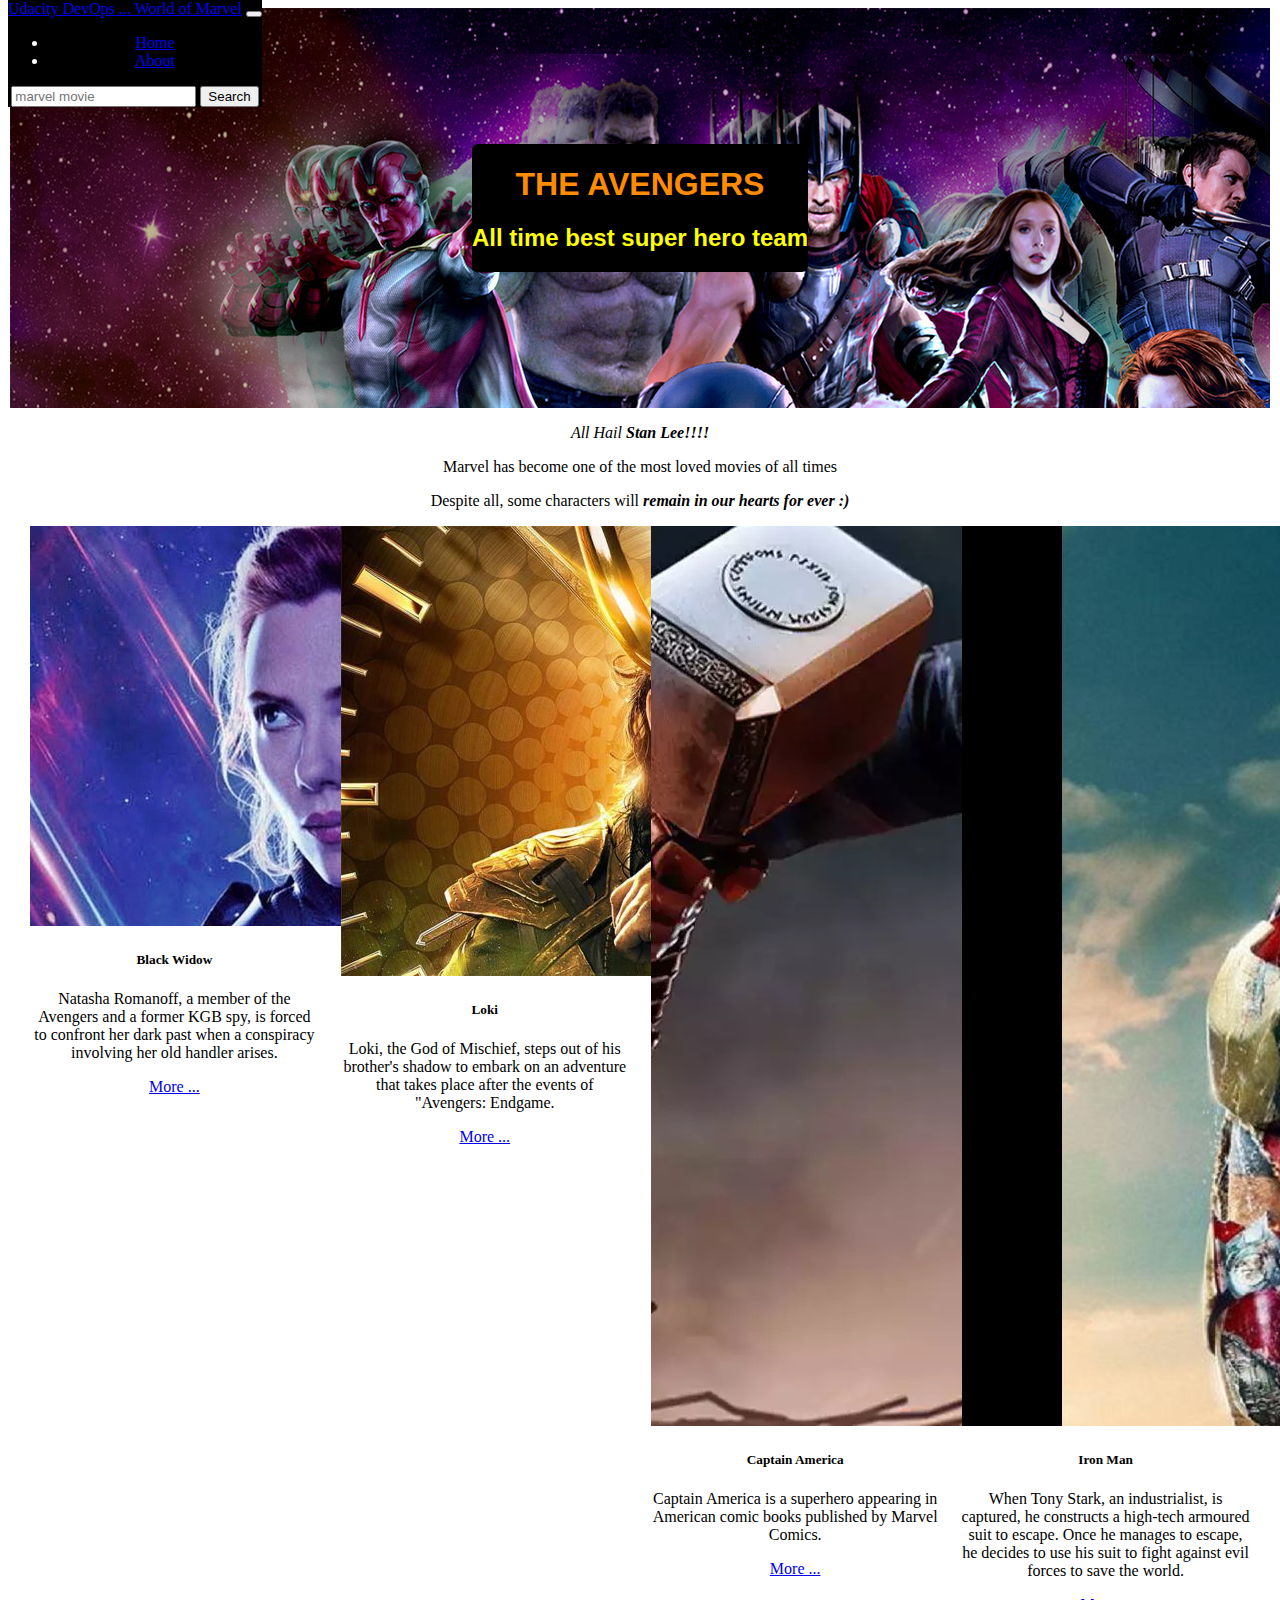
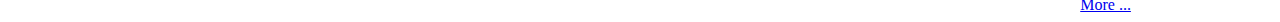
<file: marietta-static-website/index.html>
<!DOCTYPE html>
<html>
    <head>
        <meta charset="utf-8">
        <meta name="viewport" content="width=device-width, initial-scale=1" />
        <title>DevOps Journey</title>
        <link href="https://cdn.jsdelivr.net/npm/bootstrap@5.0.2/dist/css/bootstrap.min.css" rel="stylesheet" integrity="sha384-EVSTQN3/azprG1Anm3QDgpJLIm9Nao0Yz1ztcQTwFspd3yD65VohhpuuCOmLASjC" crossorigin="anonymous">
        <link href="assets/css/index.css" rel="stylesheet" type="text/css"/>
    </head>
    <body style="text-align: center;">

      <nav class="navbar navbar-expand-lg navbar-light bg-default">
        <div class="container-fluid nav-header">
          <a class="navbar-brand text-info" href="#">Udacity DevOps ... World of Marvel</a>
          <button class="navbar-toggler" type="button" data-bs-toggle="collapse" data-bs-target="#navbarSupportedContent" aria-controls="navbarSupportedContent" aria-expanded="false" aria-label="Toggle navigation">
            <span class="navbar-toggler-icon"></span>
          </button>
          <div class="collapse navbar-collapse" id="navbarSupportedContent">
            <ul class="navbar-nav me-auto mb-2 mb-lg-0">
              <li class="nav-item">
                <a class="nav-link active" aria-current="page" href="#">Home</a>
              </li>
              <li class="nav-item">
                <a class="nav-link" href="#">About</a>
              </li>
            </ul>
            <form class="d-flex">
              <input class="form-control me-2" type="search" placeholder="marvel movie" aria-label="Search">
              <button class="btn btn-outline-success" type="submit">Search</button>
            </form>
          </div>
        </div>
      </nav>
        
      <div id="marvel">
          <div id="marvel-template">
          <h1 id="marvel-title">THE AVENGERS</h1>
          <h2 id="marvel-description">All time best super hero team</h2>
          </div>
      </div>
      <div>
        <p><em>All Hail <strong>Stan Lee!!!!</strong></em></em></p>
        <p>Marvel has become one of the most loved movies of all times</p>
        <p>Despite all, some characters will <em><strong>remain in our hearts for ever :)</strong></em></p>

      </div>
      <div id="marvel-characters">
        <div class="card" style="width: 18rem;">
          <img src="images/blackwidow.jpg" class="card-img-top" alt="...">
          <div class="card-body">
            <h5 class="card-title">Black Widow</h5>
            <p class="card-text">Natasha Romanoff, a member of the Avengers and a former KGB spy, 
              is forced to confront her dark past when a conspiracy involving her old handler arises.
            </p>
            <a href="#" class="btn btn-primary">More ...</a>
          </div>
        </div>
        <div class="card" style="width: 18rem;">
          <img src="images/loki.jpg" class="card-img-top" alt="...">
          <div class="card-body">
            <h5 class="card-title">Loki</h5>
            <p class="card-text">Loki, the God of Mischief, steps out of his brother's shadow to embark 
              on an adventure that takes place after the events of "Avengers: Endgame.
            </p>
            <a href="#" class="btn btn-primary">More ...</a>
          </div>
        </div>
        <div class="card" style="width: 18rem;">
          <img src="images/captain-america.webp" class="card-img-top" alt="...">
          <div class="card-body">
            <h5 class="card-title">Captain America</h5>
            <p class="card-text">Captain America is a superhero appearing in American comic books published by Marvel Comics.</p>
            <a href="#" class="btn btn-primary">More ...</a>
          </div>
        </div>
        <div class="card" style="width: 18rem;">
          <img src="images/iron-man.jpg" class="card-img-top" alt="...">
          <div class="card-body">
            <h5 class="card-title">Iron Man</h5>
            <p class="card-text">When Tony Stark, an industrialist, is captured, he constructs a high-tech armoured suit to escape. 
              Once he manages to escape, he decides to use his suit to fight against evil forces to save the world.
            </p>
            <a href="#" class="btn btn-primary">More ...</a>
          </div>
        </div>
      </div>


     </body>
     
<script src="https://cdn.jsdelivr.net/npm/bootstrap@5.0.2/dist/js/bootstrap.bundle.min.js" integrity="sha384-MrcW6ZMFYlzcLA8Nl+NtUVF0sA7MsXsP1UyJoMp4YLEuNSfAP+JcXn/tWtIaxVXM" crossorigin="anonymous"></script>
</html>
</file>
<file: marietta-static-website/assets/css/index.css>
.nav-header{
    position: fixed;
    top: 0px;
    background-color: black;
    color: white;
}
#marvel {
    display: flex;
    justify-content: center;
    align-items: center;
    background-image: url('../../images/the-avengers-marvel-comics-oc-1600x1200.jpg');
    width: auto;
    height: 400px;
    font-family: Verdana, Geneva, Tahoma, sans-serif;
    margin: 2px;
}
#marvel-template{
    flex-direction: column;
    background-color: black;
    border-radius: 6px;
}
#marvel-title{
    color: darkorange;
    font-size: xx-large;
    font-weight: bold;
}
#marvel-description{
    color: yellow;
    font-size: x-large;
}
#marvel-characters{
    display: flex;
    flex-direction: row;
    flex-wrap: wrap;
    justify-content: space-evenly;
}
#error{
    background-image: url(../../images/emptyState.webp);
    width: auto;
    height: 600px;
}
</file>
